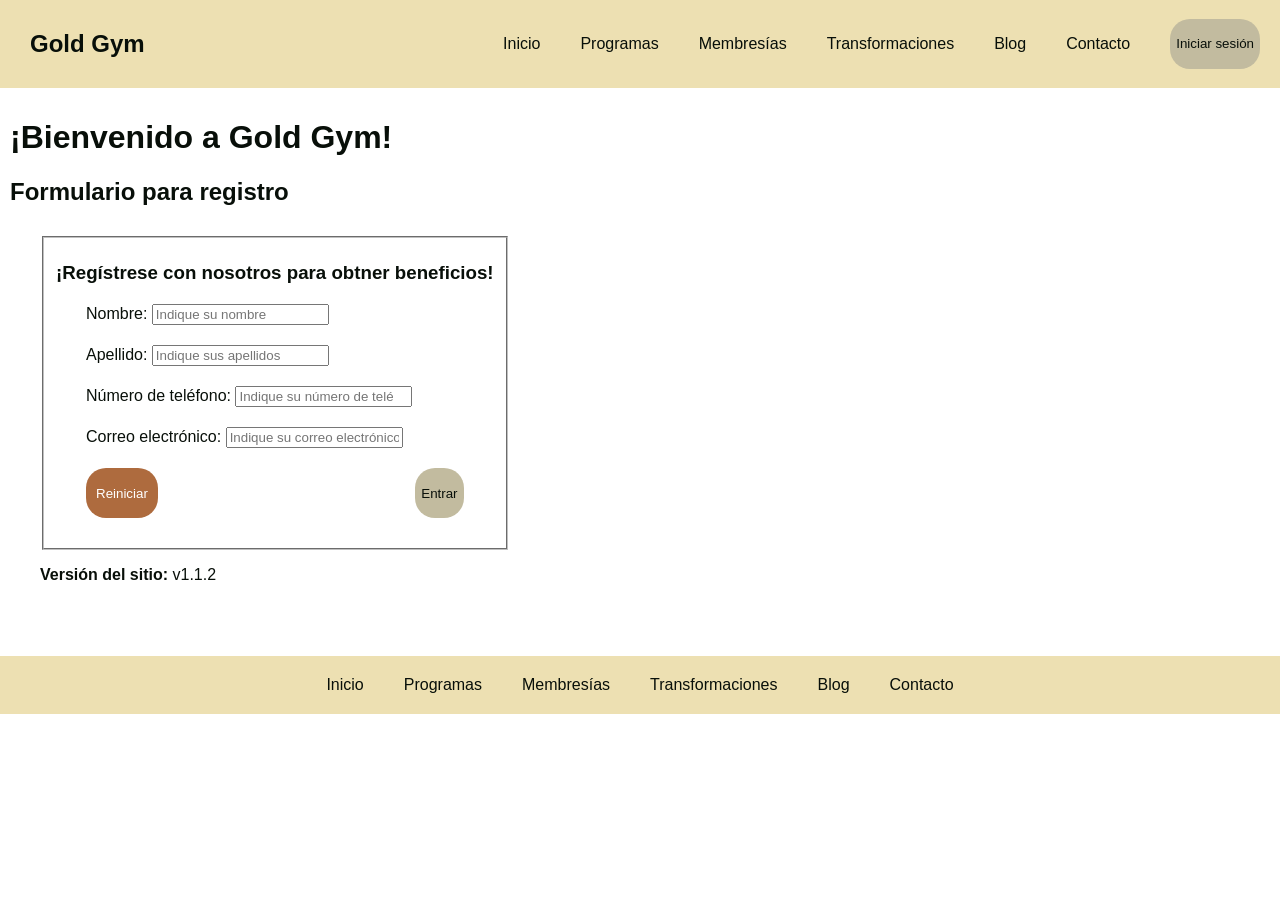
<file: index.html>
<html lang="en">

<head>
    <meta charset="UTF-8">
    <meta name="viewport" content="width=device-width, initial-scale=1.0">
    <title>Bienvenido al gimnasio Gold Gym</title>
    <link rel="stylesheet" href="style.css">
</head>

<body>
    <header>
        <header class="flex main-color">
            <nav class="flex space-between">
                <div id="logotipo-header" class="flex space-between">
                    <h1><a href="index.html">Gold Gym</a></h1>
                </div>
                <ul>
                    <li><a href="index.html">Inicio</a></li>
                    <li><a href="#">Programas</a></li>
                    <li><a href="#">Membresías</a></li>
                    <li><a href="#">Transformaciones</a></li>
                    <li><a href="#">Blog</a></li>
                    <li><a href="#">Contacto</a></li>
                </ul>
                <div class="flex">
                    <button class="btn-principal">Iniciar sesión
                    </button>
                </div>
            </nav>
        </header>
        <main>
            <h1>¡Bienvenido a Gold Gym!</h1>
            <h2>Formulario para registro</h2>
            <section id="form-container" class="space-between simulador-form">
                <form id="form-simulador" onsubmit="">
                    <section id="formulario-simulador">
                        <fieldset class="space-between">
                            <h3>¡Regístrese con nosotros para obtner beneficios!</h3>

                            <div> <label for="nombre">Nombre:</label>
                                <input type="text" id="nombre" name="nombre" placeholder="Indique su nombre">
                            </div>
                            <div><label for="apellido">Apellido:</label>
                                <input type="text" id="apellido" name="apellido" placeholder="Indique sus apellidos"
                                    required>
                            </div>
                            <div> <label for="numero">Número de teléfono:</label>
                                <input type="number" id="numero" name="numero"
                                    placeholder="Indique su número de teléfono" required>
                            </div>
                            <div> <label for="correo">Correo electrónico:</label>
                                <input type="text" id="correo" name="correo" placeholder="Indique su correo electrónico"
                                    required>
                            </div>

                            <div class="flex space-between">
                                <button id="btn-submit" class="btn-reiniciar" type="reset" onclick="">Reiniciar</button>
                                <button id="btn-submit" class="btn-principal" type="submit"><a
                                        href="sesion.html">Entrar</a></button>
                            </div>
                        </fieldset>
                    </section>
                    <p><strong>Versión del sitio:</strong> v1.1.2</p>
            </section>

        </main>
        <footer class="main-color flex">
            <nav class="flex">
                <ul>
                    <li><a href="index.html">Inicio</a></li>
                    <li><a href="#">Programas</a></li>
                    <li><a href="#">Membresías</a></li>
                    <li><a href="#">Transformaciones</a></li>
                    <li><a href="#">Blog</a></li>
                    <li><a href="#">Contacto</a></li>
                </ul>

            </nav>
        </footer>
</body>

</html>
</file>
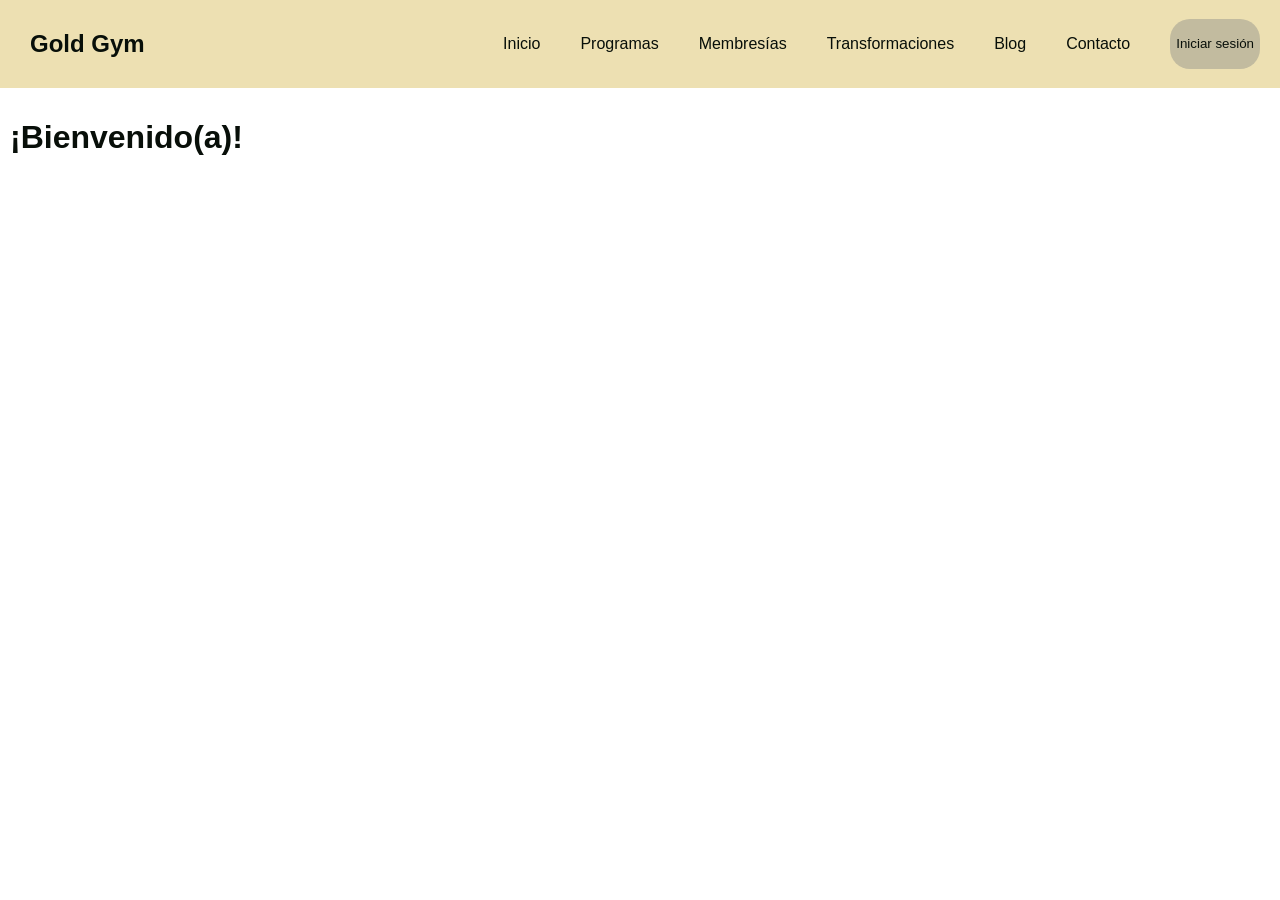
<file: sesion.html>
<!DOCTYPE html>
<html lang="en">

<head>
    <meta charset="UTF-8">
    <meta name="viewport" content="width=device-width, initial-scale=1.0">
    <link rel="stylesheet" href="style.css">
    <title>¡Bienvenido!</title>
</head>

<body>
    <header>
        <header class="flex main-color">
            <nav class="flex space-between">
                <div id="logotipo-header" class="flex space-between">
                    <h1><a href="index.html">Gold Gym</a></h1>
                </div>
                <ul>
                    <li><a href="index.html">Inicio</a></li>
                    <li><a href="#">Programas</a></li>
                    <li><a href="#">Membresías</a></li>
                    <li><a href="#">Transformaciones</a></li>
                    <li><a href="#">Blog</a></li>
                    <li><a href="#">Contacto</a></li>
                </ul>
                <div class="flex">
                    <button class="btn-principal">Iniciar sesión
                    </button>
                </div>
            </nav>
        </header>
        <main>
            <h1>
                ¡Bienvenido(a)!
            </h1>
        </main>
</body>

</html>
</file>
<file: style.css>
body {
    padding: 0;
    margin: 0;
    font-family: "Inter", sans-serif;
    color: #080F09;
}

#logotipo-header {
    margin: auto 10px;
}

.flex {
    display: flex;
}

.space-between {
    justify-content: space-between;
}

.main-color {
    background-color: #ede0b2;
}

nav {

    margin: auto 10px;
    width: 98%;
    padding: 10px;
    align-items: center;
}

nav ul {
    display: flex;
    margin: auto;
    margin-right: 10px;
}

nav ul li {
    margin: auto 20px;
}

ul li,
ul li a {

    text-decoration: none;
    color: #080F09;
}

ul {

    list-style: none;
    color: #080F09;
    padding: 0;
}

a {
    text-decoration: none;
    color: #080F09;
}

main {
    padding: 10px;
}

footer {
    background-color: cadetblue;
    justify-content: space-around;

}

footer li a {
    display: block;
    /* Hace que todo el espacio sea clicable */
}

footer nav ul {

    margin: 10px auto;
}

ul li:hover {
    background-color: #c2bb9f;

}


.btn-principal {
    border-radius: 20px;
    border: none;
    margin-left: 10px;
    font-family: "Inter", sans-serif;
    color: #080F09;
    cursor: pointer;
    background-color: #c2bb9f;
    height: 50px;
    

}

.btn-reiniciar {
    border-radius: 20px;
    border: none;
    padding: 10px 10px;
    font-family: "Inter", sans-serif;
    color: #ffffff;
    cursor: pointer;
    background-color: #ae6b3e;
}

#form-container {
    margin-bottom: 90px;
    display: flex;
    margin: 30px;
}

.simulador-form {
    display: inline-block;
}

fieldset div {
    margin: 20px 30px;
}
</file>
